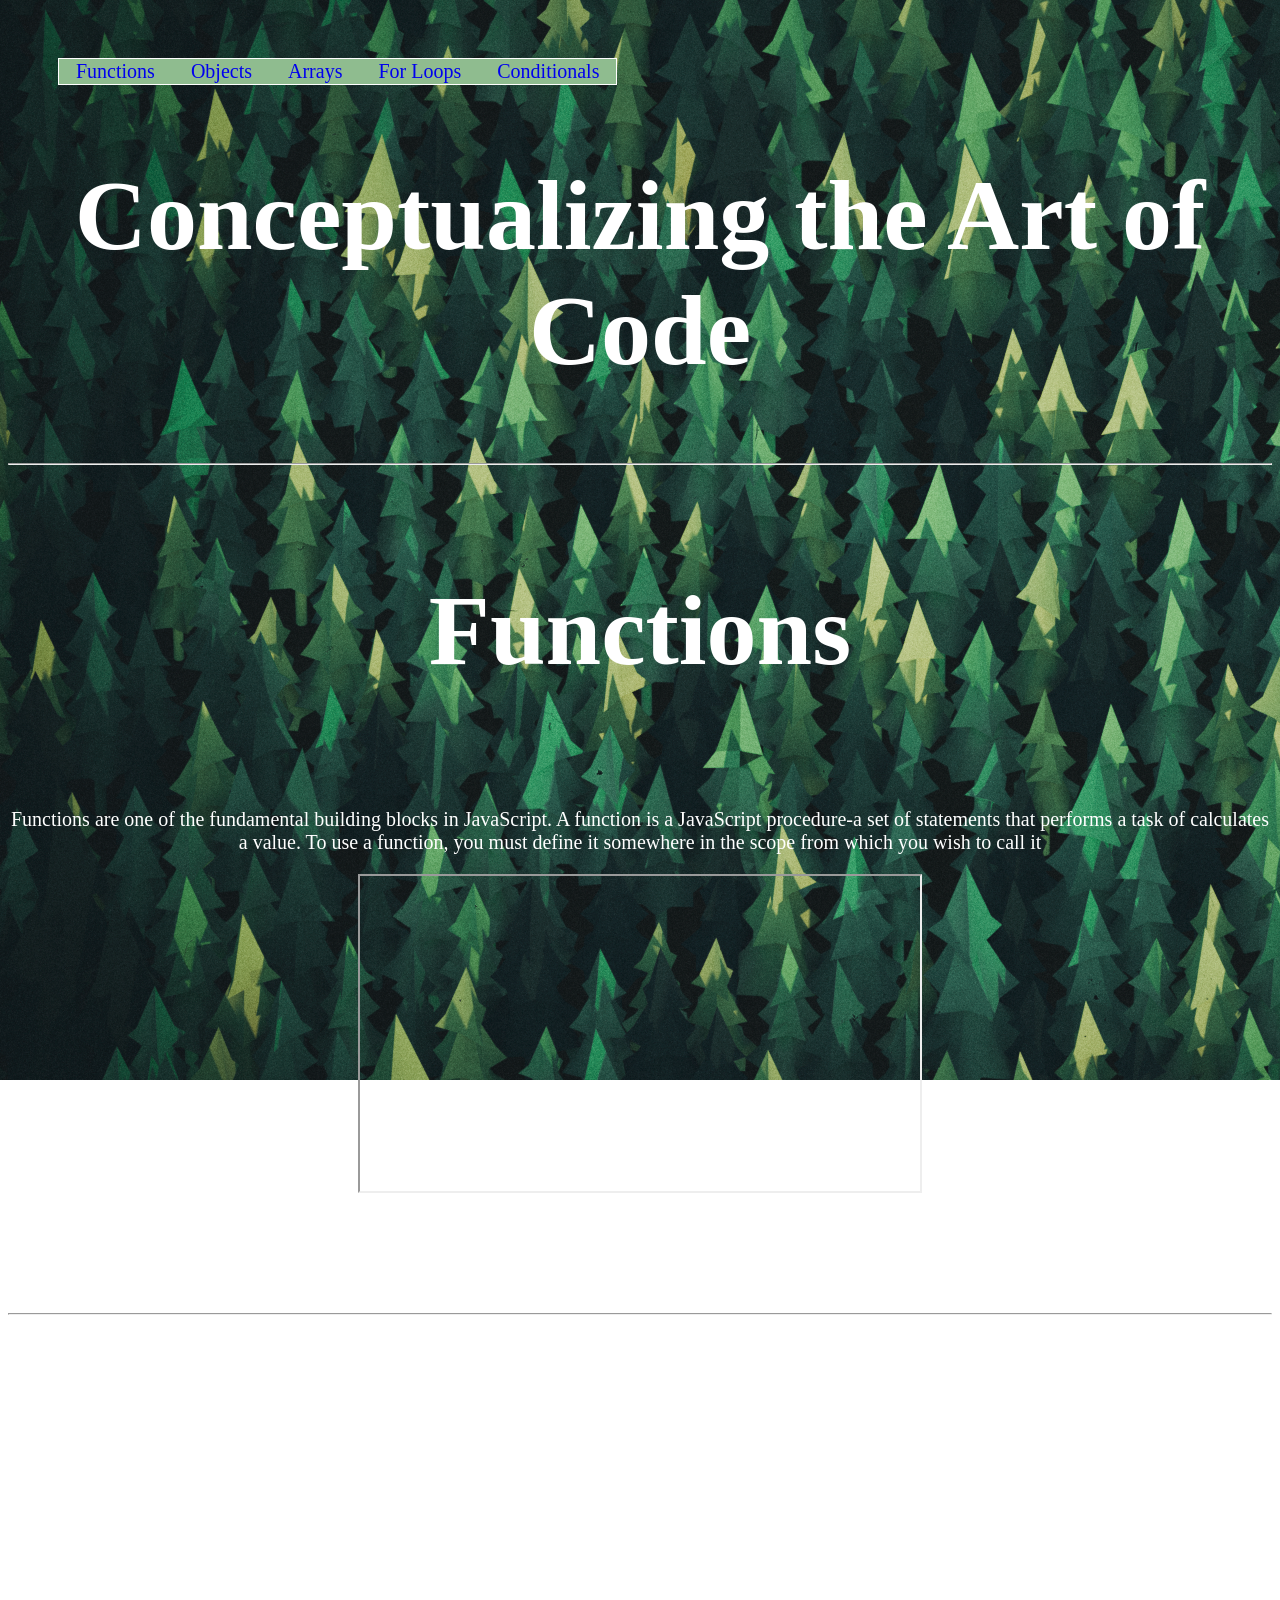
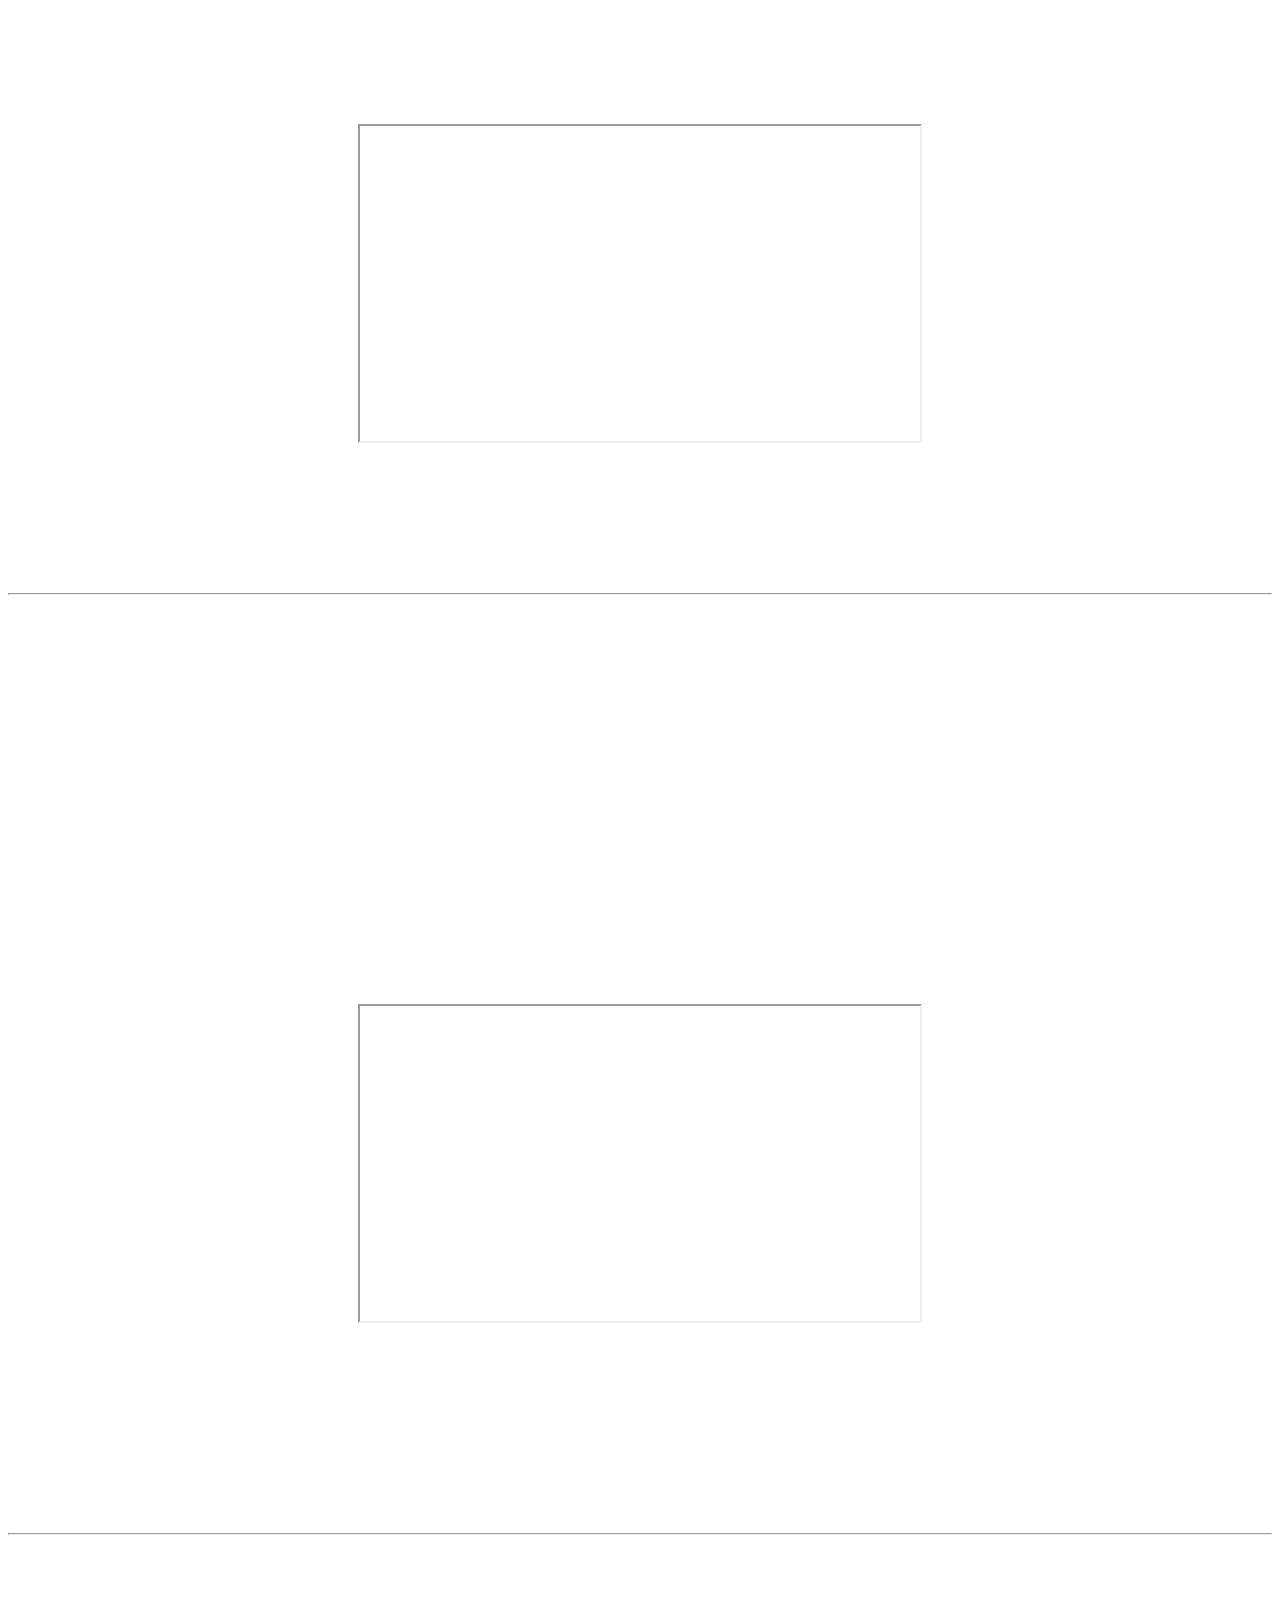
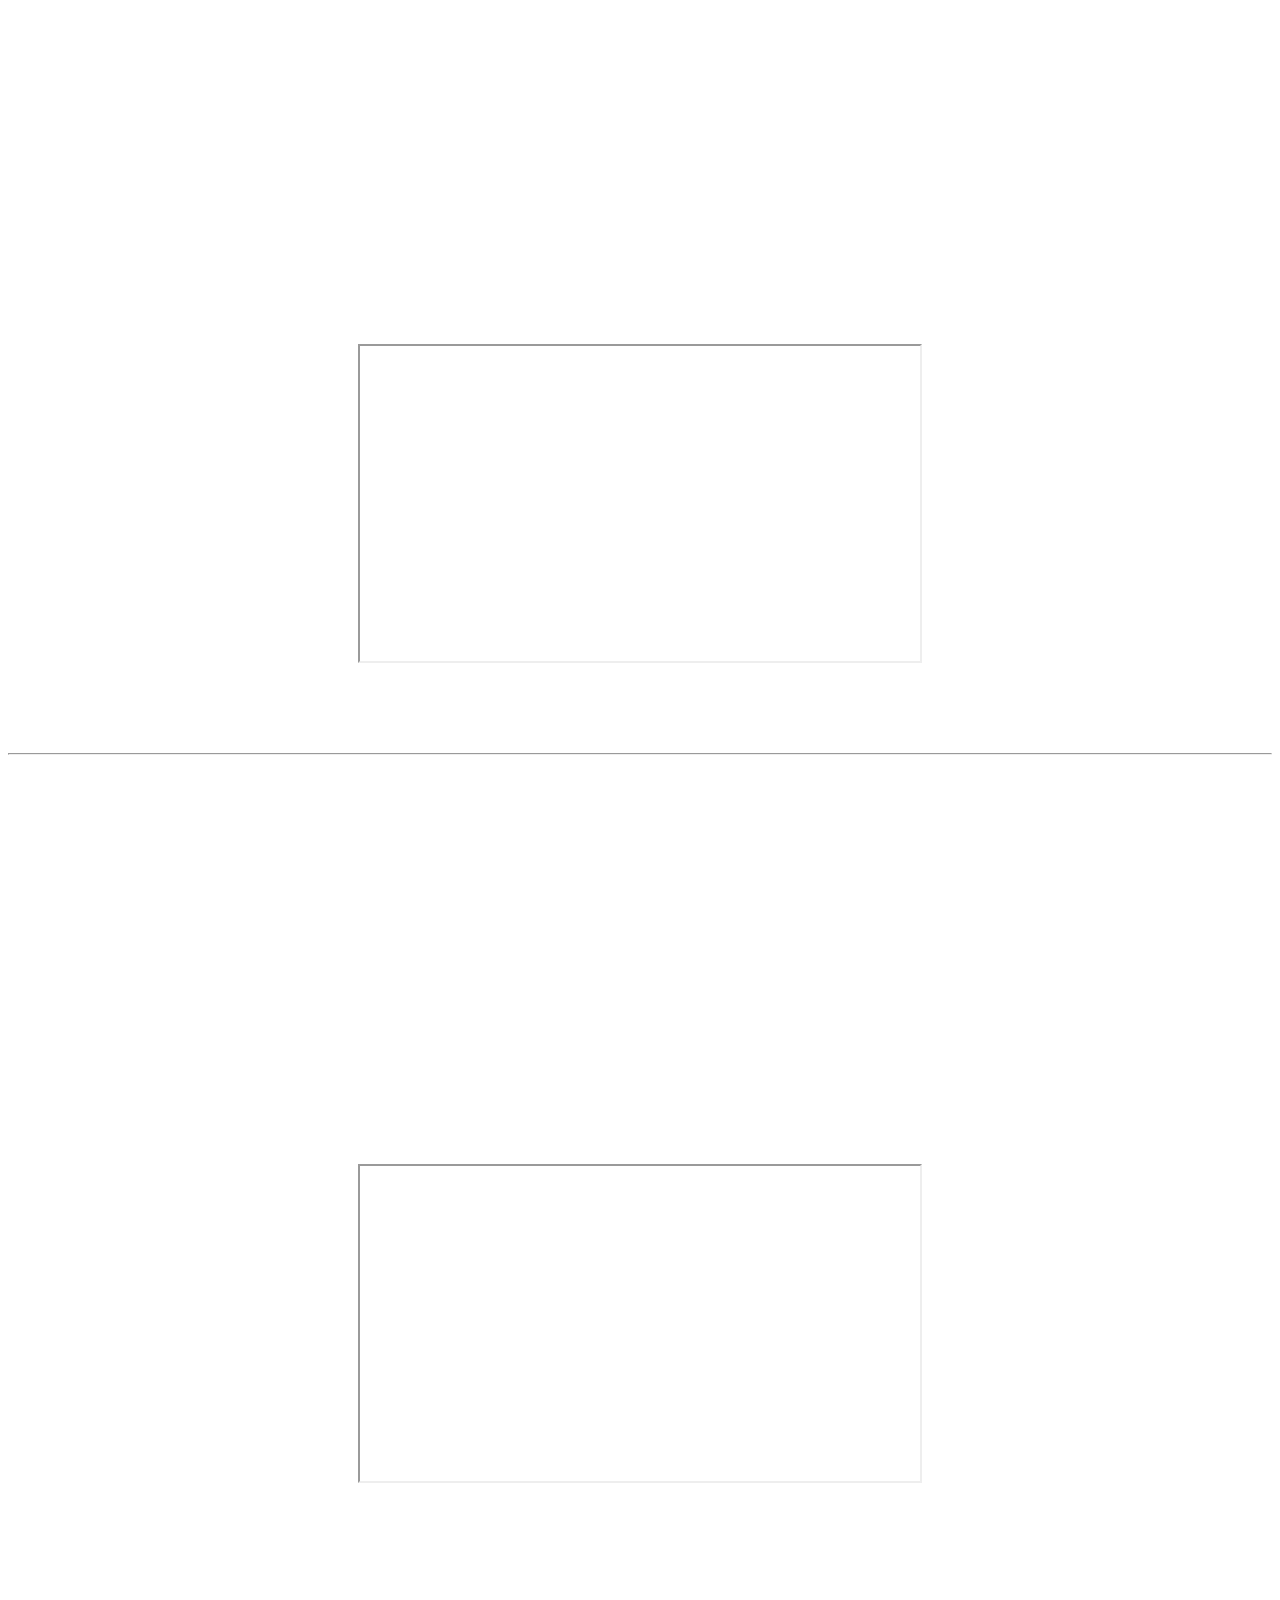
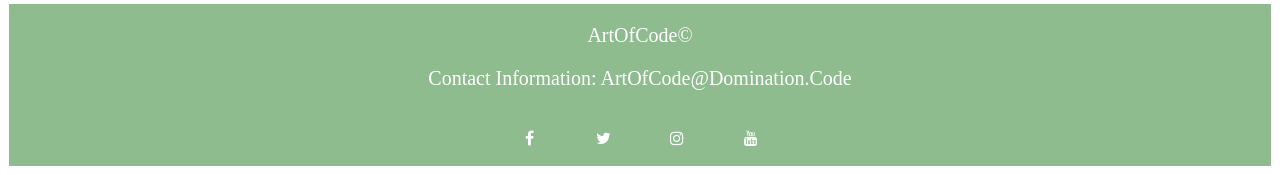
<file: index.html>
<!DOCTYPE html>
<html lang="en">

<head>
    <meta charset="UTF-8">
    <meta name="viewport" content="width=device-width, initial-scale=1.0">
    <meta http-equiv="X-UA-Compatible" content="ie=edge">

    <link rel="stylesheet" href="1-websiteProto.css">
    <link rel="stylesheet" href="https://cdnjs.cloudflare.com/ajax/libs/font-awesome/4.7.0/css/font-awesome.min.css">


    <title>Tutorial Website Prototype-01</title>
</head>

<body>

    <nav class="nav">
        <ul>
            <li><a class="menu" href="#functions">Functions</a></li>
            <li><a class="menu" href="#objects">Objects</a></li>
            <li><a class="menu" href="#arrays">Arrays</a></li>
            <li><a class="menu" href="#forloops">For Loops</a></li>
            <li><a class="menu" href="#conditionals">Conditionals</a></li>

    </nav>

<div>

    <h1>Conceptualizing the Art of Code</h1>
<hr>
    <h3 id="functions">Functions</h3>
    <p>Functions are one of the fundamental building blocks in JavaScript. A function is a JavaScript procedure-a set
        of statements that
        performs a task of calculates a value. To use a function, you must define it somewhere in the scope from which
        you wish to call it
    </p>
    <iframe width="560" height="315" src="https://www.youtube.com/embed/AY6X5jZZ_JE" frameborder="100" allow="encrypted-media" allowfullscreen></iframe>   
     <pre><code>
function scope(){
                 var x = 33;
                 console.log(x);
                }      
    </code></pre>
<hr>
    <h3 id="objects">Objects</h3>
    <p>JavaScript is designed on a simple object-based paradigm. An object is a collection of properties, and a
        property is an association
        between a name (or key) and a value.
    </p>
    <iframe width="560" height="315" src="https://www.youtube.com/embed/KMDw8LyTYSI" frameborder="100" allow="encrypted-media" allowfullscreen></iframe>
    <pre><code>
        let randomObject = {
                            firstName = 'Jon',
                            lastName = 'Doe',
                            ageOf = '27',
                           }
                            console.log(randomObject.firstName)
    </code></pre>
<hr>
    <h3 id="arrays">Arrays</h3>
    <p>Arrays are list-like objects whose prototype has methods to perform traversal and mutation operations. Neither
        the length of a JavaScript
        array nor the types of its elements are fixed.
    </p>
    <iframe width="560" height="315" src="https://www.youtube.com/embed/orAS-MBh5f4" frameborder="100" allow="encrypted-media" allowfullscreen></iframe>
    <pre><code>
            let userInput = prompt('Please type in a palindrome!');
                            function palindrome(str){
                            const str1 = [...str].reverse().join('');
                                if (str.toLowerCase() == str1.toLowerCase()) {
                                    alert('This is indeed a palindrome!')
                                } else{
                                        alert('Please check your spelling or select a different word!')
                                      }
                            }
                            (palindrome(userInput));
                    </code></pre>
<hr>
    <h3 id="forloops">For Loops</h3>
    <p>There are many different kinds of loops, but they all essentially do the same thing, they repeat an action some
        number of times. A For Loop
        specifically repeats until a spcified condition evaluates to false.
    </p>
    <iframe width="560" height="315" src="https://www.youtube.com/embed/orAS-MBh5f4" frameborder="100" allow="encrypted-media" allowfullscreen></iframe>
    <pre><code>
            for (var o = 20; o > 1; o--)
                console.log(o)
    </code></pre>
<hr>
    <h3 id="conditionals">Conditionals</h3>
    <p>In any programming language, the code needs to make decisions and carry out actions accordingly depending on
        different inputs. Conditional statements
        allow us to represent such multiple outcomes of the decisions we choose to make.
    </p>
    <iframe width="560" height="315" src="https://www.youtube.com/embed/KMDw8LyTYSI" frameborder="100" allow="encrypted-media" allowfullscreen></iframe>
    <pre><code>
            var weather = 75;
                          if (weather > 70){
                          console.log(Wear shorts and a tank top! It's a scorcher!)
                          }
    </code></pre>

    <footer>
        <p>ArtOfCode©</p>
        <p>Contact Information: ArtOfCode@Domination.Code</p>
        <a href="" class="fa fa-facebook"></a>
        <a href="" class="fa fa-twitter"></a>
        <a href="" class="fa fa-instagram"></a>
        <a href="" class="fa fa-youtube"></a>
    </footer>
</body>

</html>
</file>
<file: 1-websiteProto.css>
body {
    text-align: center;
    color: white;
    background-image: url('./1-websiteAssets/rbackgroundr.jpg');
    background-repeat: no-repeat;
    background-attachment: fixed;
    height: 100%;

}

.fa {
    padding: 20px;
    font-size: 30px;
    width: 30px;
    text-align: center;
    text-decoration: none;
    border-radius: 50%;
    color: black;
}
nav {
    border: 1px solid white;
    padding: 1px;
    margin: 50px;
    color: white;
    list-style: none;
    float: left;
    background-color: darkseagreen;
    position: fixed;
    text-decoration: none;
    

}
a:visited {
    color: white;
    text-decoration: none;
    list-style: none;
}
a {
    text-decoration: none;
    list-style: none;
}
ul {
    list-style: none;
    margin: 0px;
    padding: 0px;
    overflow: hidden;

}
li {
    list-style: none;
    display: inline;
    padding: 14px 16px;
    font-size: 20px;
}
pre {
    text-align: left;
}
p {
    font-size: 20px;
}
h1 {
    font-size: 100px;
    display: inline-block;
    border: 1px solid color white;
    margin-top: 150px;

}
h3 {
    font-size: 100px;
    display: inline-block;
    border: 1px solid color white;

}

footer {
    border: 1px solid white;
    background-color: darkseagreen; 
    float: center;
}
</file>
